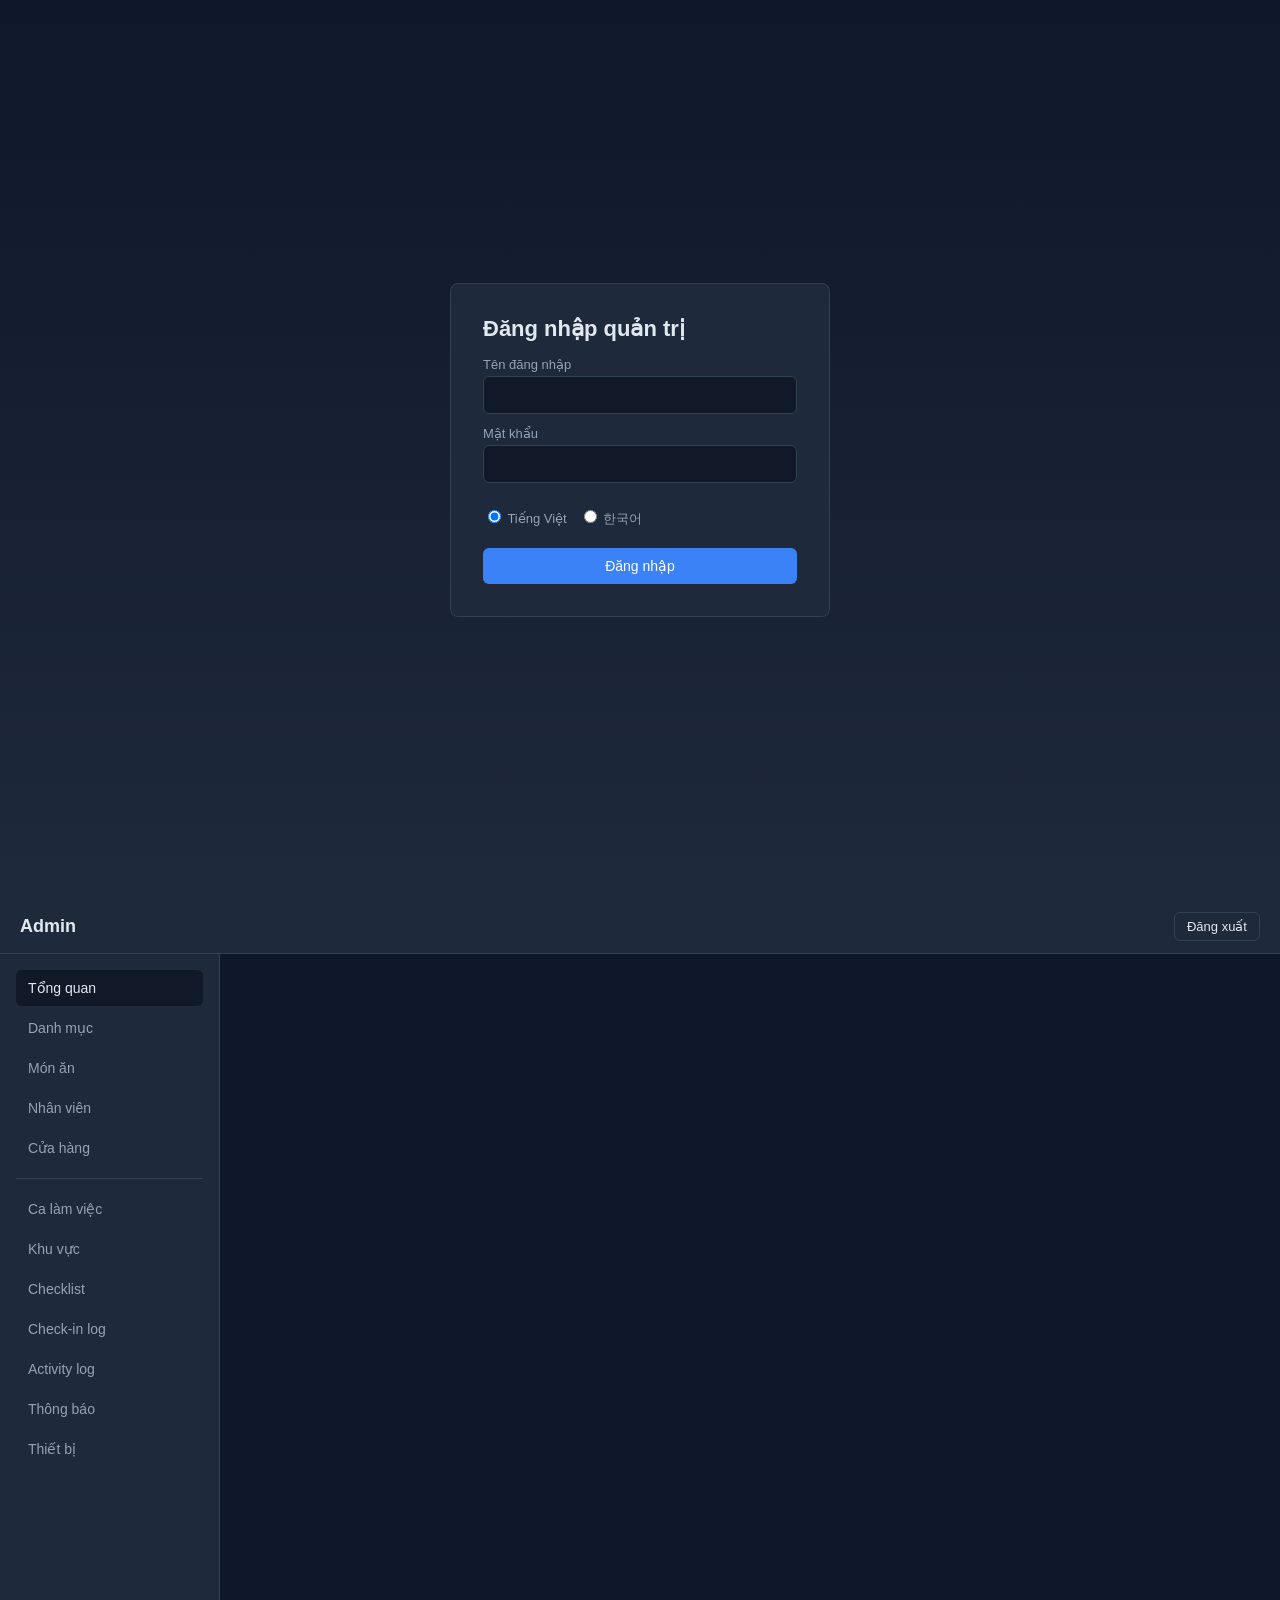
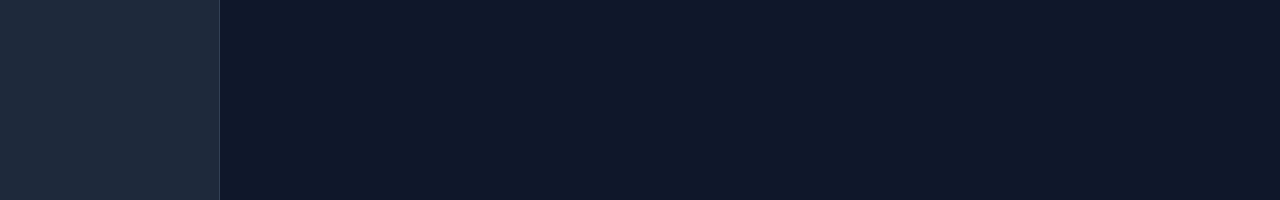
<file: server/src/main/resources/static/admin/app/index.html>
<!DOCTYPE html>
<html lang="vi">
<head>
    <meta charset="UTF-8" />
    <meta name="viewport" content="width=device-width, initial-scale=1.0" />
    <title>Admin Dashboard - Restaurant Server</title>
    <link rel="stylesheet" href="app.css" />
</head>
<body>
    <div id="root">
        <div class="login-page" id="login-page">
            <form class="card" id="login-form">
                <h1>Đăng nhập quản trị</h1>
                <label>Tên đăng nhập</label>
                <input type="text" id="login-username" autocomplete="username" required />
                <label>Mật khẩu</label>
                <input type="password" id="login-password" autocomplete="current-password" required />
                <div class="lang-toggle">
                    <label><input type="radio" name="login-lang" value="vi" checked /> Tiếng Việt</label>
                    <label><input type="radio" name="login-lang" value="ko" /> 한국어</label>
                </div>
                <button type="submit">Đăng nhập</button>
                <p class="error" id="login-error" hidden></p>
            </form>
        </div>

        <div class="app" id="app" hidden>
            <header class="topbar">
                <div class="brand">Admin</div>
                <div class="topbar-actions">
                    <span class="who" id="who"></span>
                    <button class="ghost" id="logout-btn">Đăng xuất</button>
                </div>
            </header>
            <main class="main">
                <nav class="side">
                    <button data-view="dashboard" class="active">Tổng quan</button>
                    <button data-view="categories">Danh mục</button>
                    <button data-view="foods">Món ăn</button>
                    <button data-view="users">Nhân viên</button>
                    <button data-view="store">Cửa hàng</button>
                    <hr class="nav-sep" />
                    <button data-view="shifts">Ca làm việc</button>
                    <button data-view="zones">Khu vực</button>
                    <button data-view="checklists">Checklist</button>
                    <button data-view="checkins">Check-in log</button>
                    <button data-view="activity">Activity log</button>
                    <button data-view="notifications">Thông báo</button>
                    <button data-view="devices">Thiết bị</button>
                </nav>
                <section class="content" id="content"></section>
            </main>
        </div>
    </div>

    <script src="app.js" type="module"></script>
</body>
</html>
</file>
<file: server/src/main/resources/static/admin/app/app.css>
:root {
    --bg: #0f172a;
    --card: #1e293b;
    --surface: #111827;
    --border: #334155;
    --text: #e2e8f0;
    --text-dim: #94a3b8;
    --primary: #3b82f6;
    --primary-hover: #2563eb;
    --success: #22c55e;
    --error: #ef4444;
    --warning: #f59e0b;
    --radius: 8px;
}

* { box-sizing: border-box; }
html, body { margin: 0; padding: 0; height: 100%; }
body {
    font-family: -apple-system, BlinkMacSystemFont, "Segoe UI", Roboto, sans-serif;
    background: var(--bg);
    color: var(--text);
}

/* Login */
.login-page {
    min-height: 100vh;
    display: flex;
    align-items: center;
    justify-content: center;
    background: linear-gradient(180deg, #0f172a 0%, #1e293b 100%);
}
.card {
    background: var(--card);
    border: 1px solid var(--border);
    border-radius: var(--radius);
    padding: 32px;
    width: 380px;
    max-width: 90vw;
}
.card h1 { margin-top: 0; font-size: 22px; }
.card label { display: block; margin: 12px 0 4px; font-size: 13px; color: var(--text-dim); }
.card input[type="text"], .card input[type="password"] {
    width: 100%;
    padding: 10px 12px;
    background: var(--surface);
    color: var(--text);
    border: 1px solid var(--border);
    border-radius: 6px;
    font-size: 14px;
}
.card button[type="submit"] {
    margin-top: 16px;
    width: 100%;
    padding: 10px 12px;
    background: var(--primary);
    border: 0;
    border-radius: 6px;
    color: white;
    font-size: 14px;
    cursor: pointer;
}
.card button[type="submit"]:hover { background: var(--primary-hover); }
.lang-toggle { margin-top: 12px; display: flex; gap: 12px; font-size: 13px; color: var(--text-dim); }
.error { color: var(--error); margin-top: 12px; font-size: 13px; }

/* App layout */
.app { min-height: 100vh; display: flex; flex-direction: column; }
.topbar {
    display: flex;
    align-items: center;
    justify-content: space-between;
    padding: 12px 20px;
    background: var(--card);
    border-bottom: 1px solid var(--border);
}
.brand { font-weight: 600; font-size: 18px; }
.topbar-actions { display: flex; align-items: center; gap: 16px; }
.who { color: var(--text-dim); font-size: 13px; }
button.ghost {
    background: transparent;
    color: var(--text);
    border: 1px solid var(--border);
    padding: 6px 12px;
    border-radius: 6px;
    cursor: pointer;
    font-size: 13px;
}
button.ghost:hover { background: var(--surface); }

.main { display: flex; flex: 1; }
.side {
    width: 220px;
    background: var(--card);
    border-right: 1px solid var(--border);
    padding: 16px;
    display: flex;
    flex-direction: column;
    gap: 4px;
}
.side button {
    text-align: left;
    background: transparent;
    border: 0;
    color: var(--text-dim);
    padding: 10px 12px;
    border-radius: 6px;
    cursor: pointer;
    font-size: 14px;
}
.side button:hover { background: var(--surface); color: var(--text); }
.side button.active { background: var(--surface); color: var(--text); }

.content { flex: 1; padding: 20px; }

/* Tables */
table {
    width: 100%;
    border-collapse: collapse;
    background: var(--card);
    border: 1px solid var(--border);
    border-radius: var(--radius);
    overflow: hidden;
}
th, td { padding: 10px 12px; text-align: left; font-size: 14px; }
th { background: var(--surface); color: var(--text-dim); font-weight: 500; font-size: 12px; text-transform: uppercase; letter-spacing: 0.05em; }
tr { border-top: 1px solid var(--border); }
tr:hover td { background: var(--surface); }
.badge {
    display: inline-block;
    padding: 2px 8px;
    border-radius: 999px;
    font-size: 11px;
    font-weight: 600;
}
.badge.available { background: rgba(34, 197, 94, 0.15); color: #22c55e; }
.badge.sold_out { background: rgba(239, 68, 68, 0.15); color: #ef4444; }
.badge.hidden { background: rgba(148, 163, 184, 0.15); color: #94a3b8; }
.badge.featured { background: rgba(245, 158, 11, 0.15); color: #f59e0b; }
.badge.active { background: rgba(34, 197, 94, 0.15); color: #22c55e; }
.badge.disabled { background: rgba(148, 163, 184, 0.15); color: #94a3b8; }

button.primary {
    background: var(--primary);
    color: white;
    border: 0;
    padding: 6px 12px;
    border-radius: 6px;
    cursor: pointer;
    font-size: 13px;
}
button.primary:hover { background: var(--primary-hover); }
button.danger {
    background: transparent;
    color: var(--error);
    border: 1px solid var(--error);
    padding: 4px 10px;
    border-radius: 6px;
    cursor: pointer;
    font-size: 13px;
}
button.danger:hover { background: rgba(239, 68, 68, 0.1); }

.toolbar { display: flex; gap: 8px; margin-bottom: 12px; align-items: center; }
.toolbar input { padding: 8px 12px; background: var(--surface); color: var(--text); border: 1px solid var(--border); border-radius: 6px; font-size: 13px; min-width: 200px; }

.modal-backdrop {
    position: fixed; inset: 0;
    background: rgba(0, 0, 0, 0.6);
    display: flex; align-items: center; justify-content: center;
    z-index: 100;
}
.modal {
    background: var(--card);
    border: 1px solid var(--border);
    border-radius: var(--radius);
    width: 720px;
    max-width: 90vw;
    max-height: 90vh;
    overflow: auto;
    padding: 24px;
}
.modal h2 { margin-top: 0; }
.modal label { display: block; margin: 12px 0 4px; font-size: 13px; color: var(--text-dim); }
.modal input, .modal select, .modal textarea {
    width: 100%; padding: 8px 10px; background: var(--surface); color: var(--text);
    border: 1px solid var(--border); border-radius: 6px; font-size: 13px;
    font-family: inherit;
}
.modal textarea { min-height: 80px; resize: vertical; }
.modal .row { display: grid; grid-template-columns: 1fr 1fr; gap: 12px; }
.modal .actions { margin-top: 16px; display: flex; gap: 8px; justify-content: flex-end; }

.stat-grid { display: grid; grid-template-columns: repeat(auto-fit, minmax(180px, 1fr)); gap: 12px; margin-bottom: 16px; }
.stat {
    background: var(--card);
    border: 1px solid var(--border);
    border-radius: var(--radius);
    padding: 16px;
}
.stat .label { font-size: 12px; color: var(--text-dim); text-transform: uppercase; letter-spacing: 0.05em; }
.stat .value { font-size: 28px; font-weight: 600; margin-top: 4px; }

.warn { color: var(--warning); font-size: 12px; }
.notice { background: var(--surface); border: 1px solid var(--border); padding: 12px; border-radius: 6px; font-size: 13px; color: var(--text-dim); }
.img-preview { max-width: 80px; max-height: 80px; object-fit: cover; border-radius: 4px; }

/* Phase G — V2.2 / V2.3 styles */
.tabs { display: flex; gap: 4px; margin-bottom: 12px; border-bottom: 1px solid var(--border); }
.tab {
    background: transparent;
    border: 0;
    color: var(--text-dim);
    padding: 10px 16px;
    cursor: pointer;
    font-size: 14px;
    border-bottom: 2px solid transparent;
}
.tab.active { color: var(--text); border-bottom-color: var(--primary); }

.grid-2 {
    display: grid;
    grid-template-columns: repeat(auto-fit, minmax(320px, 1fr));
    gap: 16px;
}
.zone-card {
    background: var(--card);
    border: 1px solid var(--border);
    border-radius: var(--radius);
    padding: 16px;
}
.zone-card-head { display: flex; align-items: center; gap: 8px; margin-bottom: 4px; }
.color-dot { display: inline-block; width: 14px; height: 14px; border-radius: 50%; border: 1px solid rgba(255,255,255,0.2); }
.muted { color: var(--text-dim); font-size: 13px; }
.small { font-size: 12px; }

.row { display: flex; gap: 8px; align-items: center; flex-wrap: wrap; }
hr.nav-sep { border: 0; border-top: 1px solid var(--border); margin: 8px 0; }

.task-row {
    display: flex; align-items: center; justify-content: space-between;
    padding: 8px 12px; background: var(--surface); border: 1px solid var(--border);
    border-radius: 6px; margin-bottom: 6px;
}
.task-row .task-meta { color: var(--text-dim); font-size: 12px; }
.task-row.completed { opacity: 0.6; text-decoration: line-through; }

.json-cell {
    font-family: ui-monospace, "Cascadia Code", Menlo, monospace;
    font-size: 12px;
    background: var(--surface);
    padding: 2px 6px;
    border-radius: 4px;
    max-width: 240px;
    overflow: hidden;
    text-overflow: ellipsis;
    white-space: nowrap;
}
</file>
